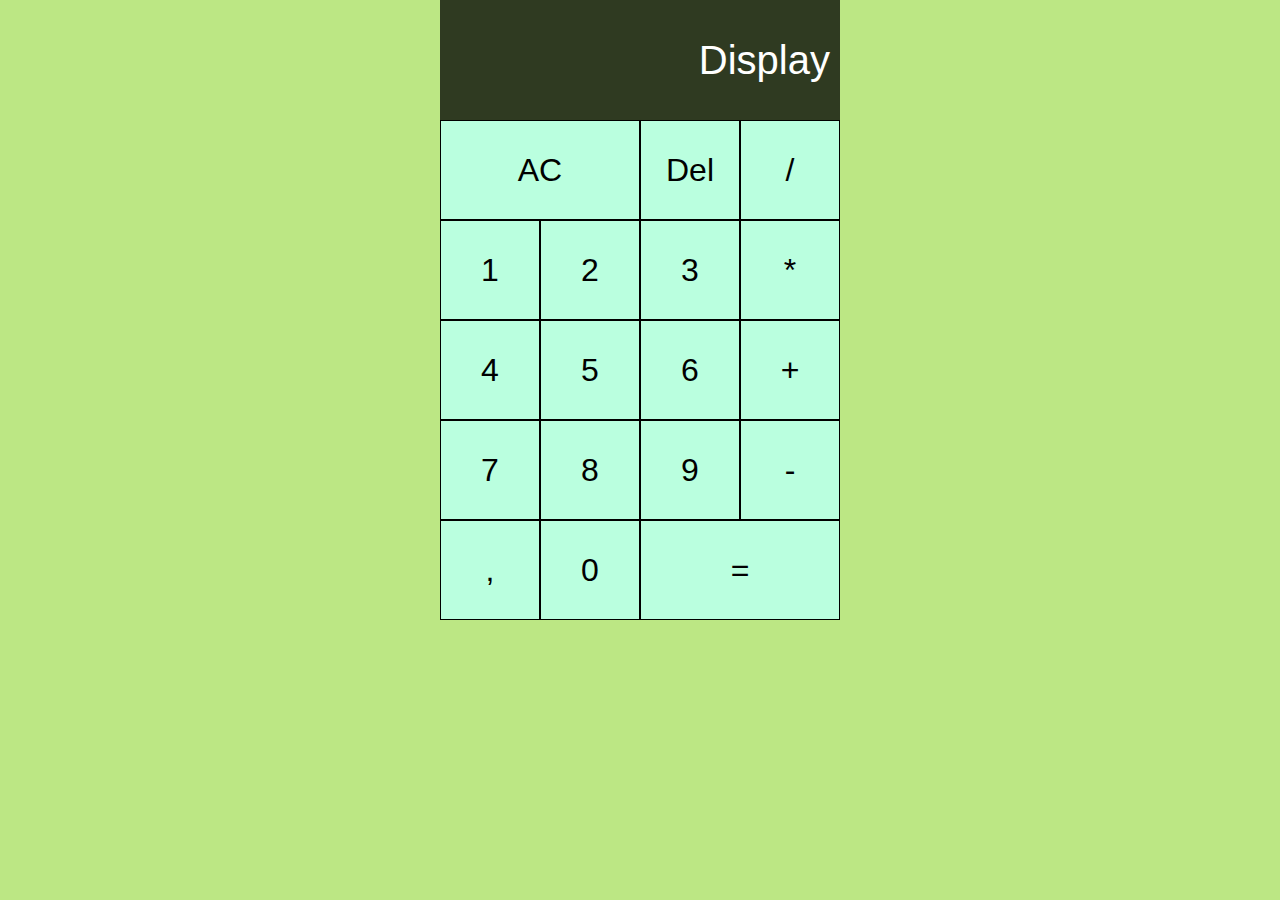
<file: Calculadora Completa JavaScript/index.html>
<!DOCTYPE html>
<html lang="pt-BR">
<head>
	<meta charset="utf-8">
	<meta http-equiv="X-UA-Compatible" content="IE-edge">
	<meta name="viewport" content="width-device-width, initial-scale-1.0">

	<!-- Importando o CSS -->
	<link rel="stylesheet"  href="CSS/style.css">

	<!-- Importando o JS -->
	<script src="JS/script.js"></script>

	<title>Calculadora</title>
</head>
<body>

	<div class="container">
		<div class="display" id="display">Display</div>
		<button class="botao2" onclick="calculadora.ac()">AC</button>
		<button onclick="calculadora.del()">Del</button>
		<button onclick="calculadora.divisao()">/</button>
		<button onclick="calculadora.proximoNumero(1)">1</button>
		<button onclick="calculadora.proximoNumero(2)">2</button>
		<button onclick="calculadora.proximoNumero(3)">3</button>
		<button onclick="calculadora.multiplicacao()">*</button>
		<button onclick="calculadora.proximoNumero(4)">4</button>
		<button onclick="calculadora.proximoNumero(5)">5</button>
		<button onclick="calculadora.proximoNumero(6)">6</button>
		<button onclick="calculadora.adicao()">+</button>
		<button onclick="calculadora.proximoNumero(7)">7</button>
		<button onclick="calculadora.proximoNumero(8)">8</button>
		<button onclick="calculadora.proximoNumero(9)">9</button>
		<button onclick="calculadora.subtracao()">-</button>
		<button onclick="calculadora.proximoNumero(',')">,</button>
		<button onclick="calculadora.proximoNumero(0)">0</button>
		<button class="botao2" onclick="calculadora.igual()">=</button>


	</div>
	<script type="text/javascript">calculadora.inicializacao();</script>


</body>
</html>
</file>
<file: Calculadora Completa JavaScript/CSS/style.css>
*{
	box-sizing: border-box;
	font-family: Verdana, sans-serif;
	font-weight: normal;
}
body{
	padding: 0;
	margin: 0;
	background-color: #bce784;
}

.container{
	display: grid;
	justify-content: center;
	align-content: center;
	grid-template-columns: repeat(4, 100px);
	grid-template-rows: minmax(120px, auto) repeat(5, 100px);
}

button{
	font-size: 2rem;
	border: 1px solid black;
	background-color: #baffdf;
}
.botao2{
	grid-column: span 2;
}

.display{
	grid-column: 1/-1;
	background-color: rgb(0,0,0,0.75);
	display: flex;
	align-items: flex-end;
	justify-content: space-around;
	flex-direction: column;
	padding: 10px;
	color: white;
	font-size: 2.5rem;

}
</file>
